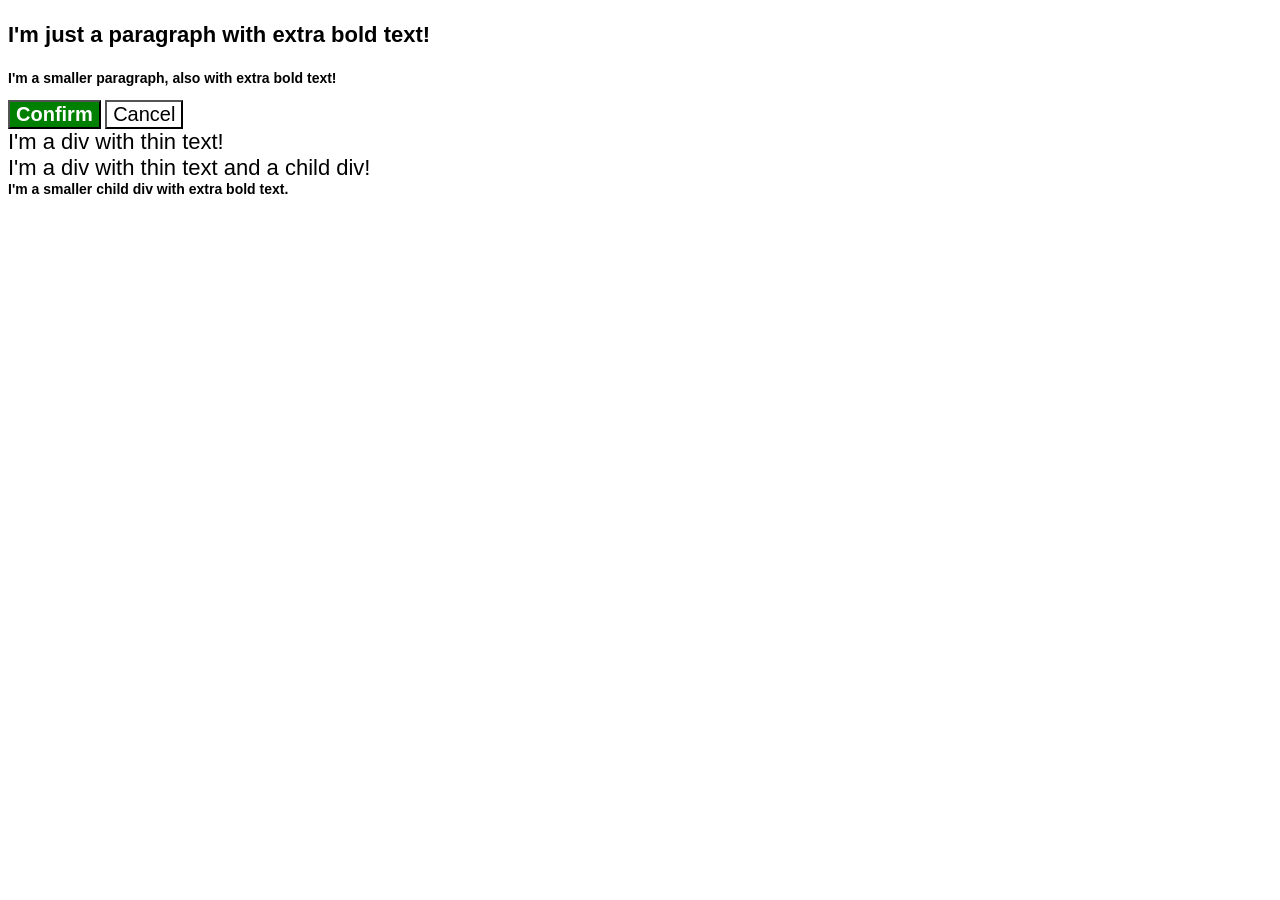
<file: CSS/cascade-fix/index.html>
<!DOCTYPE html>
<html lang="en">
  <head>
    <meta charset="UTF-8">
    <meta http-equiv="X-UA-Compatible" content="IE=edge">
    <meta name="viewport" content="width=device-width, initial-scale=1.0">
    <title>Fix the Cascade</title>
    <link rel="stylesheet" href="styles.css">
  </head>
  <body>
    <p class="para">I'm just a paragraph with extra bold text!</p>
    <p class="para small-para">I'm a smaller paragraph, also with extra bold text!</p>

    <button id="confirm-button" class="button confirm">Confirm</button>
    <button id="cancel-button" class="button cancel">Cancel</button>

    <div class="text">I'm a div with thin text!</div>
    <div class="text">I'm a div with thin text and a child div!
      <div class="text child">I'm a smaller child div with extra bold text.</div>
    </div>
  </body>
</html>
</file>
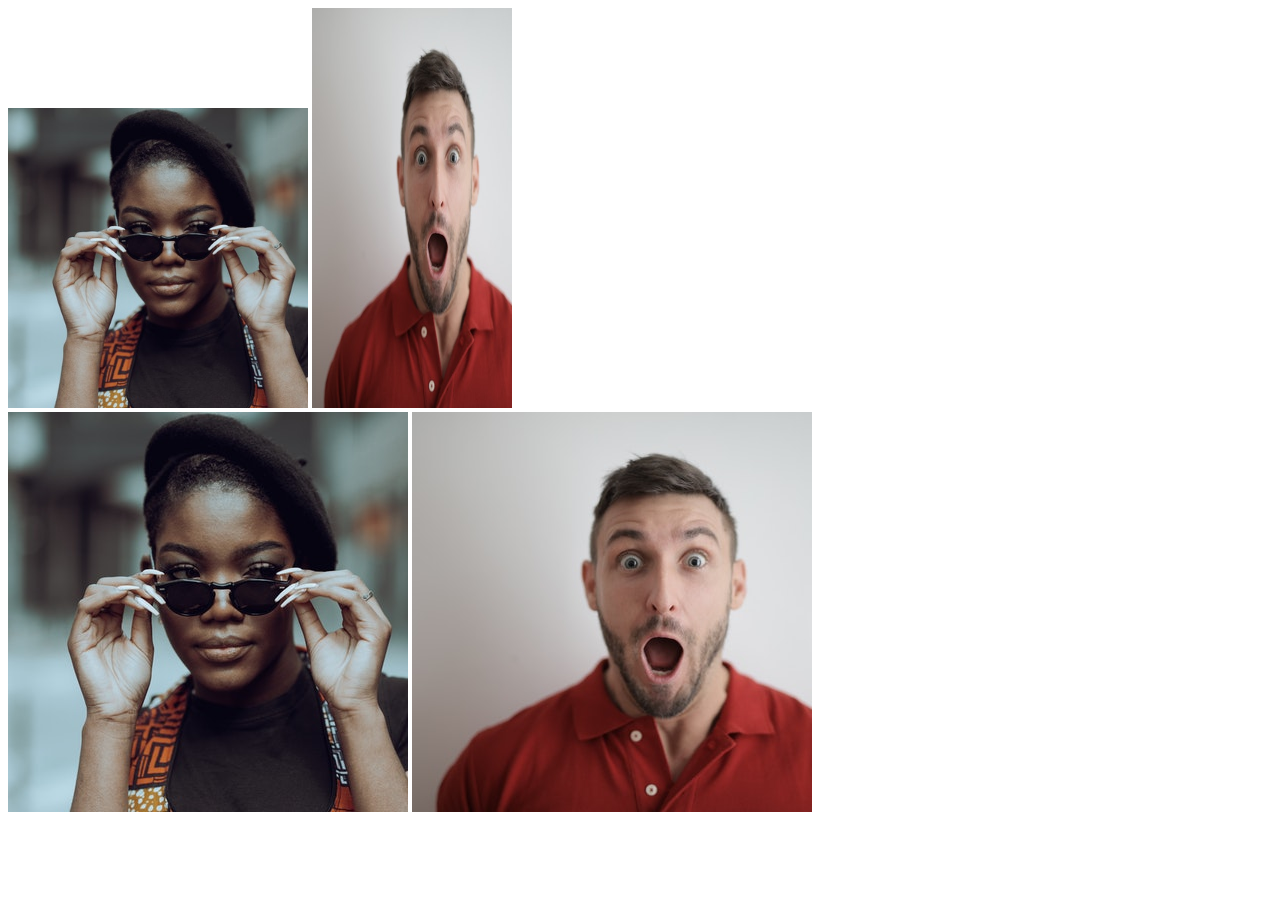
<file: CSS/chaining-selectors/index.html>
<!DOCTYPE html>
<html lang="en">
  <head>
    <meta charset="UTF-8">
    <meta http-equiv="X-UA-Compatible" content="IE=edge">
    <meta name="viewport" content="width=device-width, initial-scale=1.0">
    <title>Chaining Selectors</title>
    <link rel="stylesheet" href="styles.css">
  </head>
  <body>
    <!-- Use the classes BELOW this line -->
    <div>
      <img class="avatar proportioned" src="./images/katho.jpg" alt="Woman with glasses">
      <img class="avatar distorted" src="./images/andrea.jpg" alt="Man with surprised expression">
    </div>
    <!-- Use the classes ABOVE this line -->
    <div>
      <img class="original proportioned" src="./images/katho.jpg" alt="Woman with glasses">
      <img class="original distorted" src="./images/andrea.jpg" alt="Man with surprised expression">
    </div>
  </body>
</html>
</file>
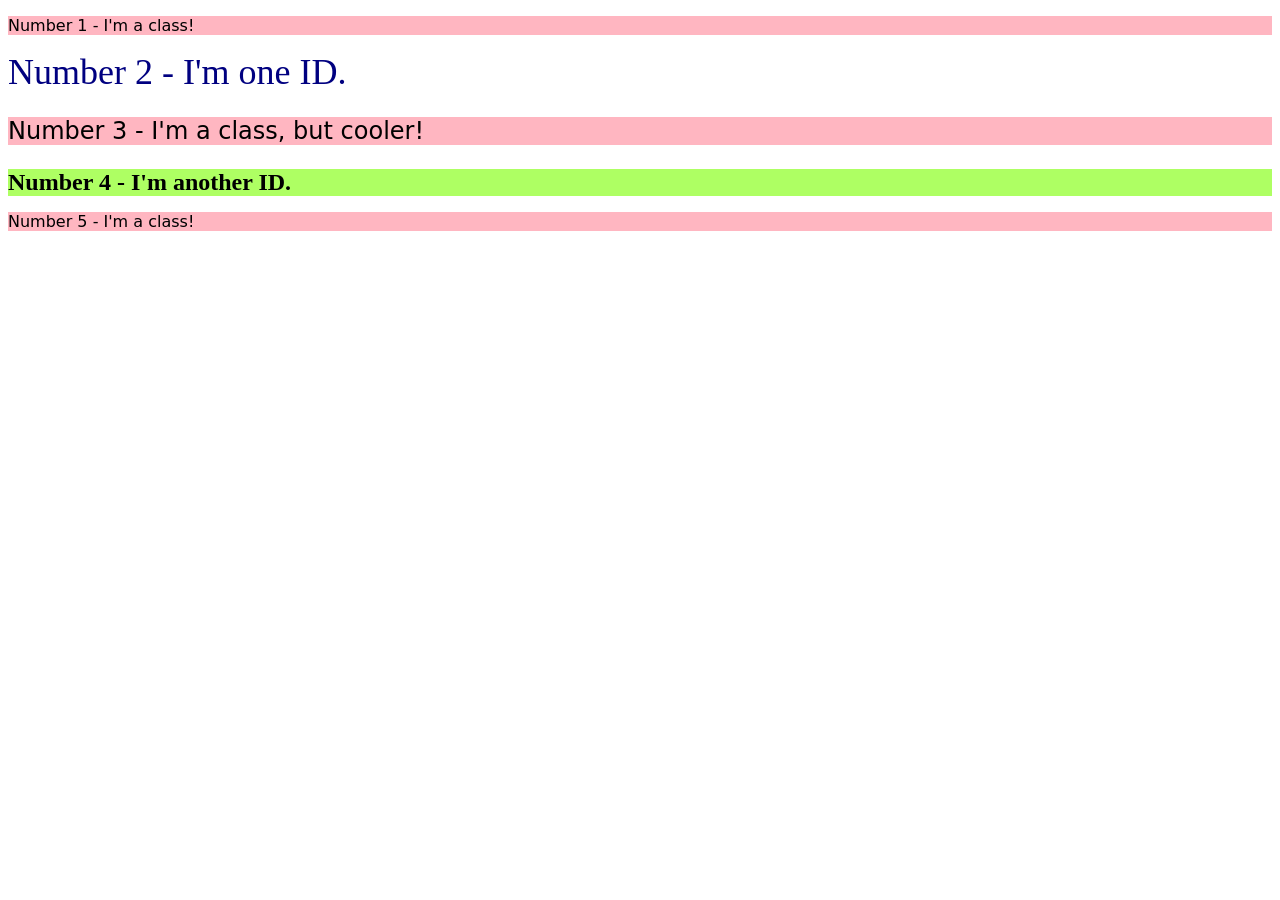
<file: CSS/class-id-selectors/index.html>
<!DOCTYPE html>
<html lang="en">
  <head>
    <meta charset="UTF-8">
    <meta http-equiv="X-UA-Compatible" content="IE=edge">
    <meta name="viewport" content="width=device-width, initial-scale=1.0">
    <title>Class and ID Selectors</title>
    <link rel="stylesheet" href="styles.css">
  </head>
  <body>
    <p class="odd">Number 1 - I'm a class!</p>
    <div id="boo">Number 2 - I'm one ID.</div>
    <p class="odd cool">Number 3 - I'm a class, but cooler!</p>
    <div id="qua">Number 4 - I'm another ID.</div>
    <p class="odd">Number 5 - I'm a class!</p>
  </body>
</html>
</file>
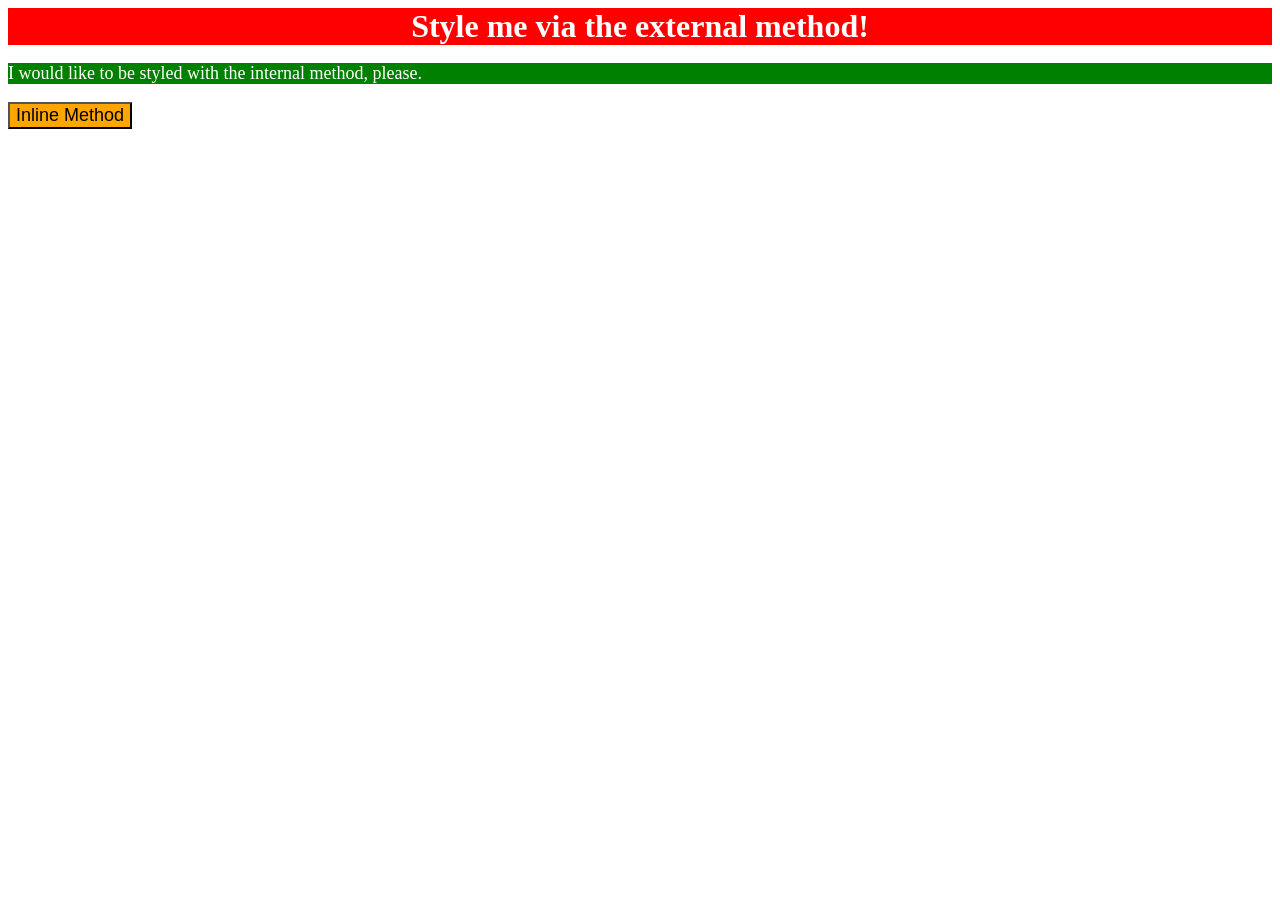
<file: CSS/css-methods/index.html>
<!DOCTYPE html>
<html lang="en">
  <head>
    <meta charset="UTF-8">
    <meta http-equiv="X-UA-Compatible" content="IE=edge">
    <meta name="viewport" content="width=device-width, initial-scale=1.0">
    <link rel="stylesheet" href="styles.css">
    <title>Methods for Adding CSS</title>
    <style>
      p {
        color: white;
        background-color: green;
        font-size: 18px;
      }

      
    </style>
  </head>
  <body>
    <div>Style me via the external method!</div>
    <p>I would like to be styled with the internal method, please.</p>
    <button style="background-color: orange; font-size:18px;">Inline Method</button>
  </body>
</html>
</file>
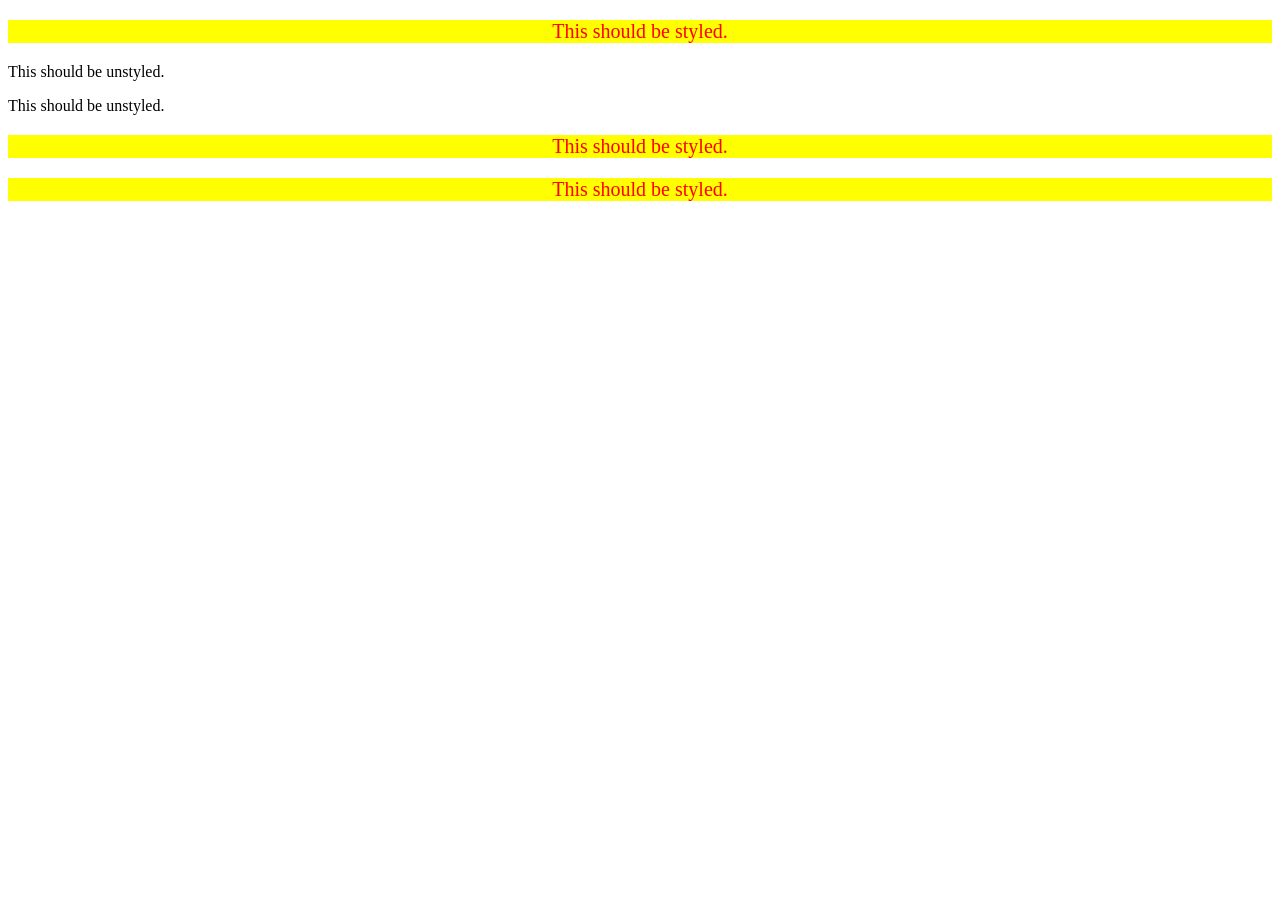
<file: CSS/descendant-combinator/index.html>
<!DOCTYPE html>
<html lang="en">
  <head>
    <meta charset="UTF-8">
    <meta http-equiv="X-UA-Compatible" content="IE=edge">
    <meta name="viewport" content="width=device-width, initial-scale=1.0">
    <title>Descendant Combinator</title>
    <link rel="stylesheet" href="styles.css">
  </head>
  <body>
    <div class="container">
      <p class="text">This should be styled.</p>
    </div>
    <p class="text">This should be unstyled.</p>
    <p class="text">This should be unstyled.</p>
    <div class="container">
      <p class="text">This should be styled.</p>
      <p class="text">This should be styled.</p>
    </div>
  </body>
</html>
</file>
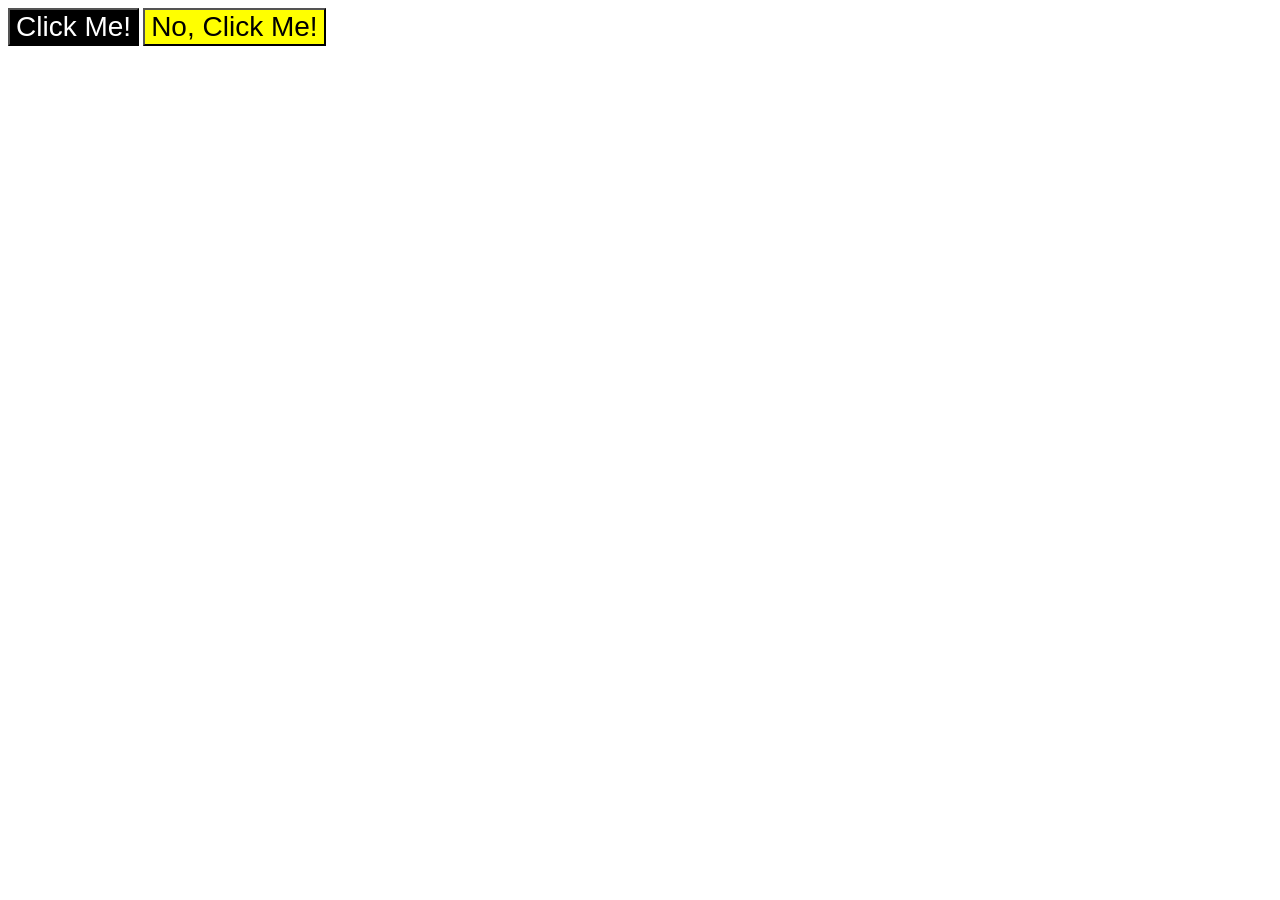
<file: CSS/grouping-selectors/index.html>
<!DOCTYPE html>
<html lang="en">
  <head>
    <meta charset="UTF-8">
    <meta http-equiv="X-UA-Compatible" content="IE=edge">
    <meta name="viewport" content="width=device-width, initial-scale=1.0">
    <title>Grouping Selectors</title>
    <link rel="stylesheet" href="styles.css">
  </head>
  <body>
    <button class="left">Click Me!</button>
    <button class="right">No, Click Me!</button>
  </body>
</html>
</file>
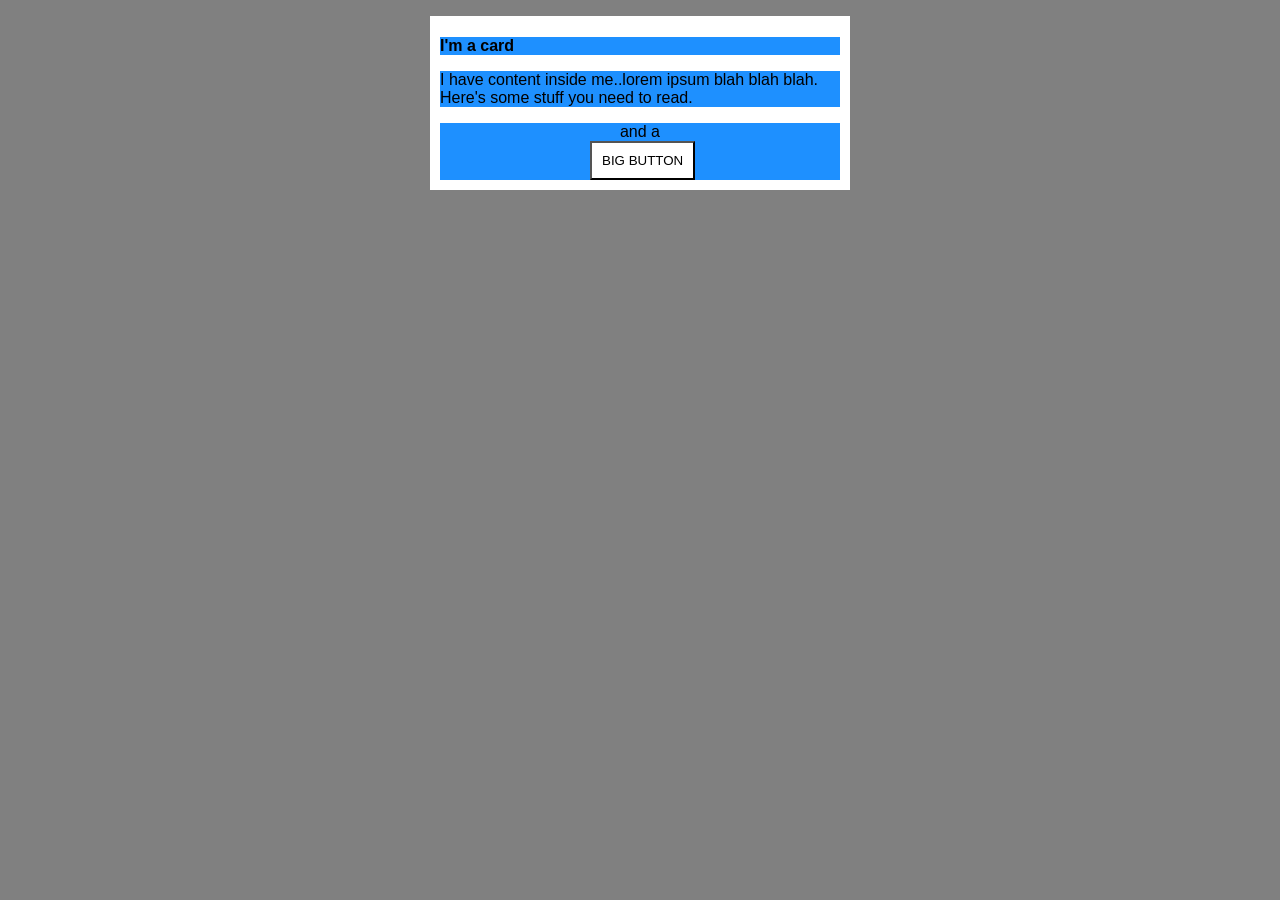
<file: CSS/margin-padding2/index.html>
<!DOCTYPE html>
<html lang="en">
  <head>
    <meta charset="UTF-8">
    <meta http-equiv="X-UA-Compatible" content="IE=edge">
    <meta name="viewport" content="width=device-width, initial-scale=1.0">
    <title>Margin and Padding exercise 2</title>
    <link rel="stylesheet" href="styles.css">
  </head>
  <body>
    <div class="card">
      <h1 class="title">I'm a card</h1>
      <div class="content">I have content inside me..lorem ipsum blah blah blah. Here's some stuff you need to read.</div>
      <div class="button-container">and a <button>BIG BUTTON</button></div>
    </div>
  </body>
</html>
</file>
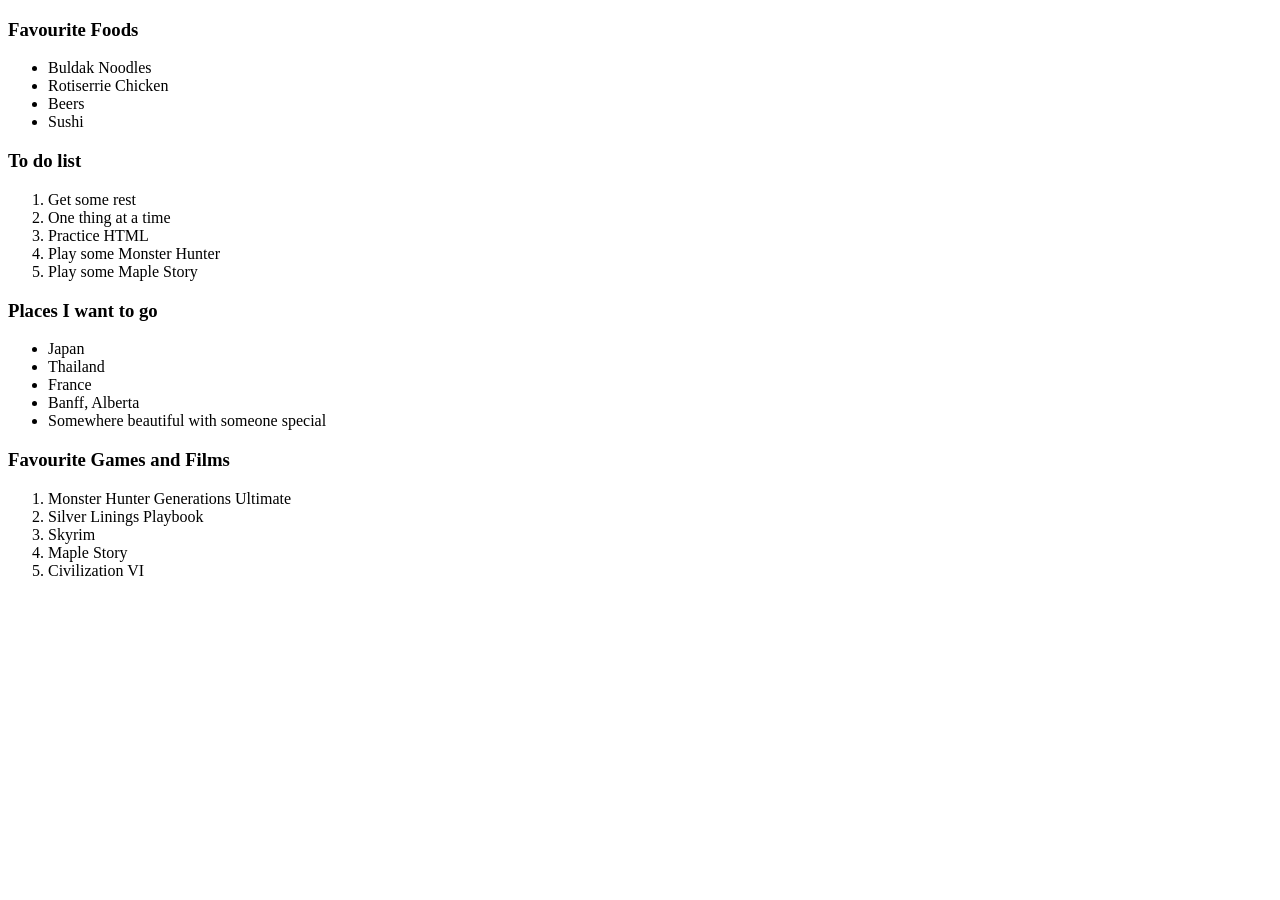
<file: HTML/Lists/index.html>
<!DOCTYPE html>
<html lang="en">
<head>
    <meta charset="UTF-8">
    <meta name="viewport" content="width=device-width, initial-scale=1.0">
    <title>Working with Lists</title>
</head>
<body>
    <h3>Favourite Foods</h3>
    <ul>
        <li>Buldak Noodles</li>
        <li>Rotiserrie Chicken</li>
        <li>Beers</li>
        <li>Sushi</li>
    </ul>
    <h3>To do list</h3>
    <ol>
        <li> Get some rest</li>
        <li>One thing at a time</li>
        <li>Practice HTML</li>
        <li>Play some Monster Hunter</li>
        <li>Play some Maple Story</li>
    </ol>
    <h3>Places I want to go</h3>
    <ul>
        <li>Japan</li>
        <li>Thailand</li>
        <li>France</li>
        <li>Banff, Alberta</li>
        <li>Somewhere beautiful with someone special</li>
    </ul>
    <h3>Favourite Games and Films</h3>
    <ol>
        <li>Monster Hunter Generations Ultimate</li>
        <li>Silver Linings Playbook</li>
        <li>Skyrim</li>
        <li>Maple Story</li>
        <li>Civilization VI</li>
    </ol>
</body>
</html>
</file>
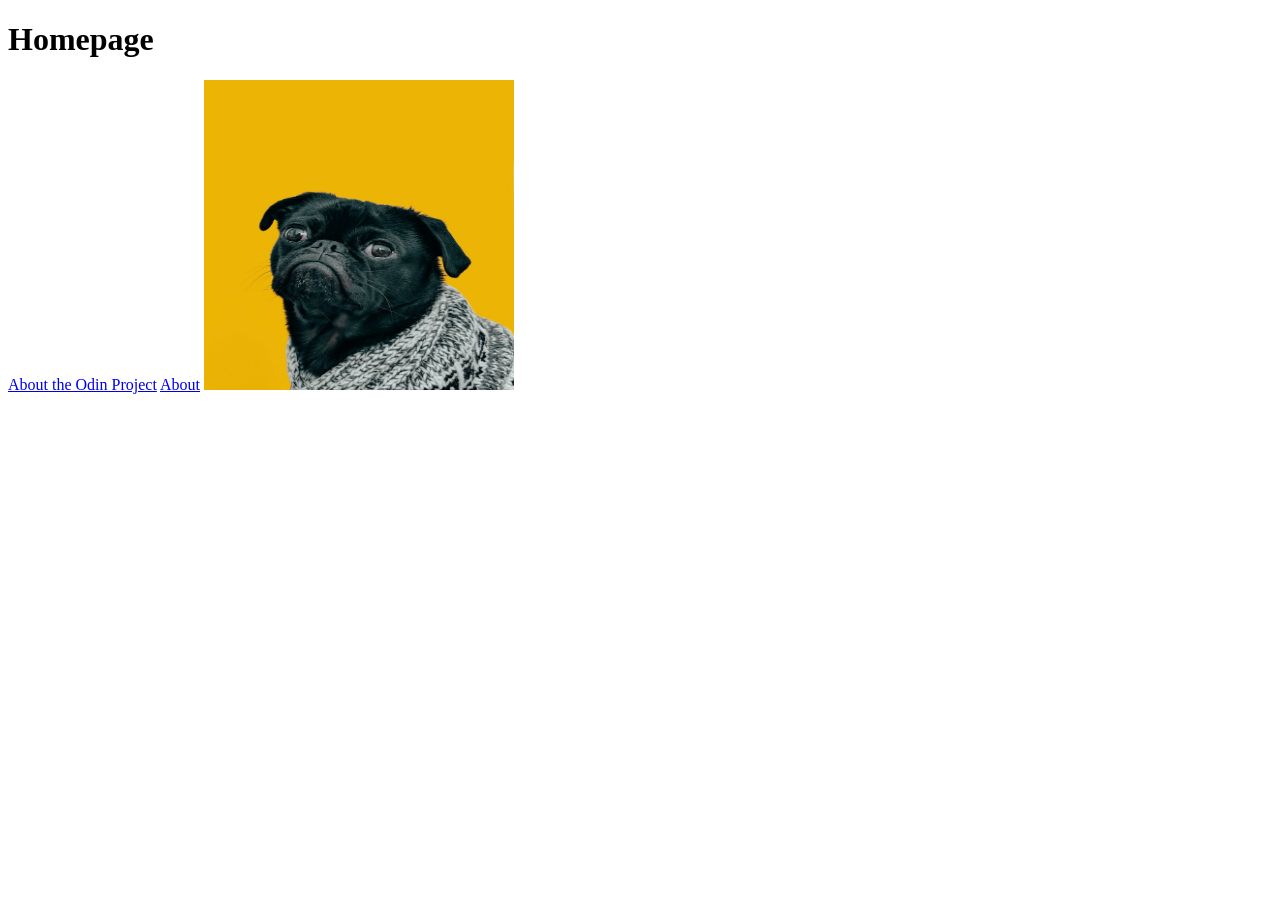
<file: HTML/odin-links-and-images/index.html>
<!DOCTYPE html>
<html lang="en">
<head>
    <meta charset="UTF-8">
    <meta name="viewport" content="width=device-width, initial-scale=1.0">
    <title>Links and Images</title>
</head>
<body>
  <h1>Homepage</h1>
  <a href="https://www.theodinproject.com/about" target="_blank">About the Odin Project</a>


  <a href="./pages/about.html" >About</a> 
  <img src="./images/dog.jpg" alt="Cute Pug Yellow Background" height="310" width="310"> 
</body>
</html>
</file>
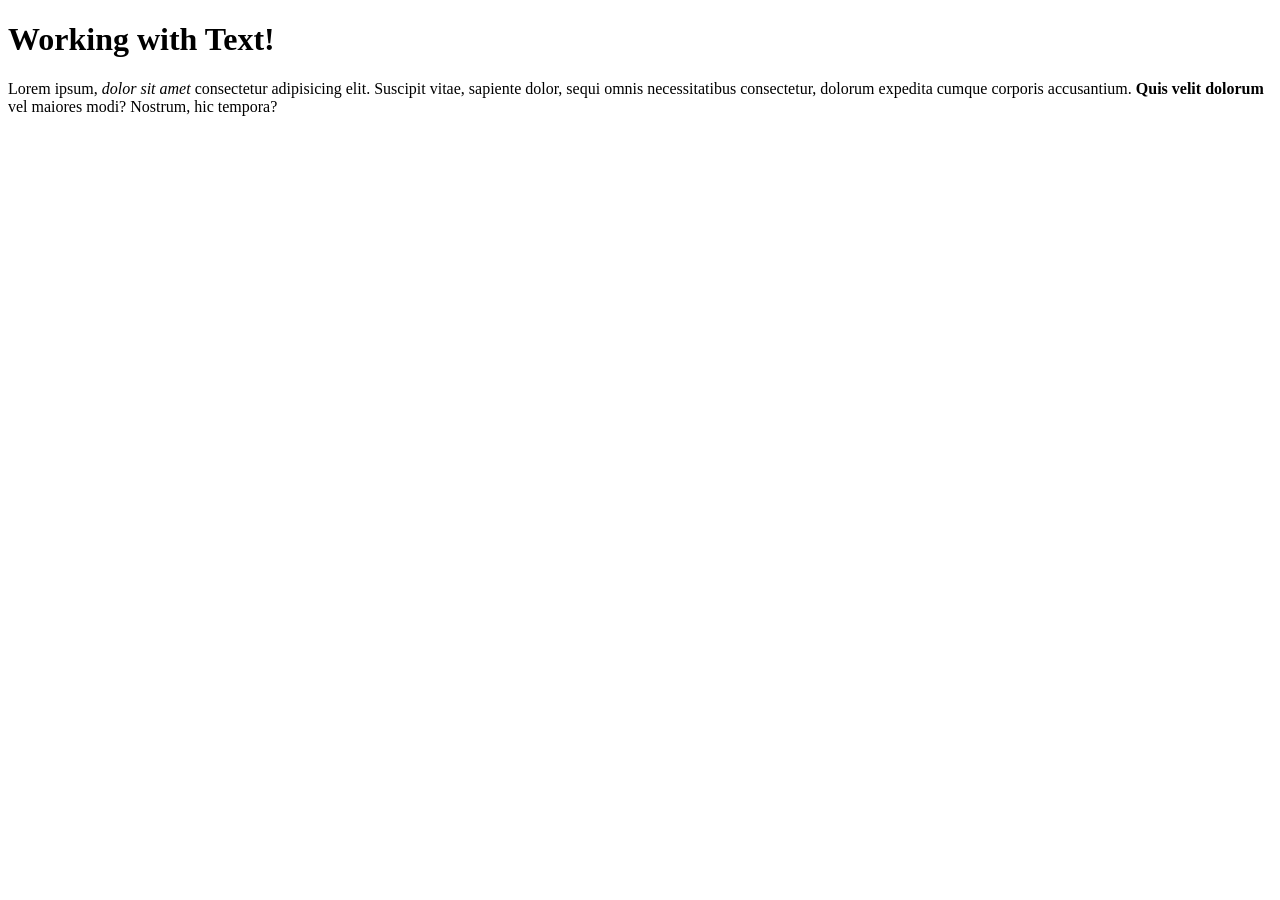
<file: HTML/text/index.html>
<!DOCTYPE html>
<html lang="en">
<head>
    <meta charset="UTC-8">
    <title>Working with Text</title>
</head>    
<body>
    <h1>Working with Text!</h1>
    <p>Lorem ipsum, <em>dolor sit amet</em> consectetur adipisicing elit. Suscipit vitae, sapiente dolor, sequi omnis necessitatibus consectetur,
         dolorum expedita cumque corporis accusantium. <strong>Quis velit dolorum</strong> vel maiores modi? Nostrum, hic tempora?</p>
</body>

</html>
</file>
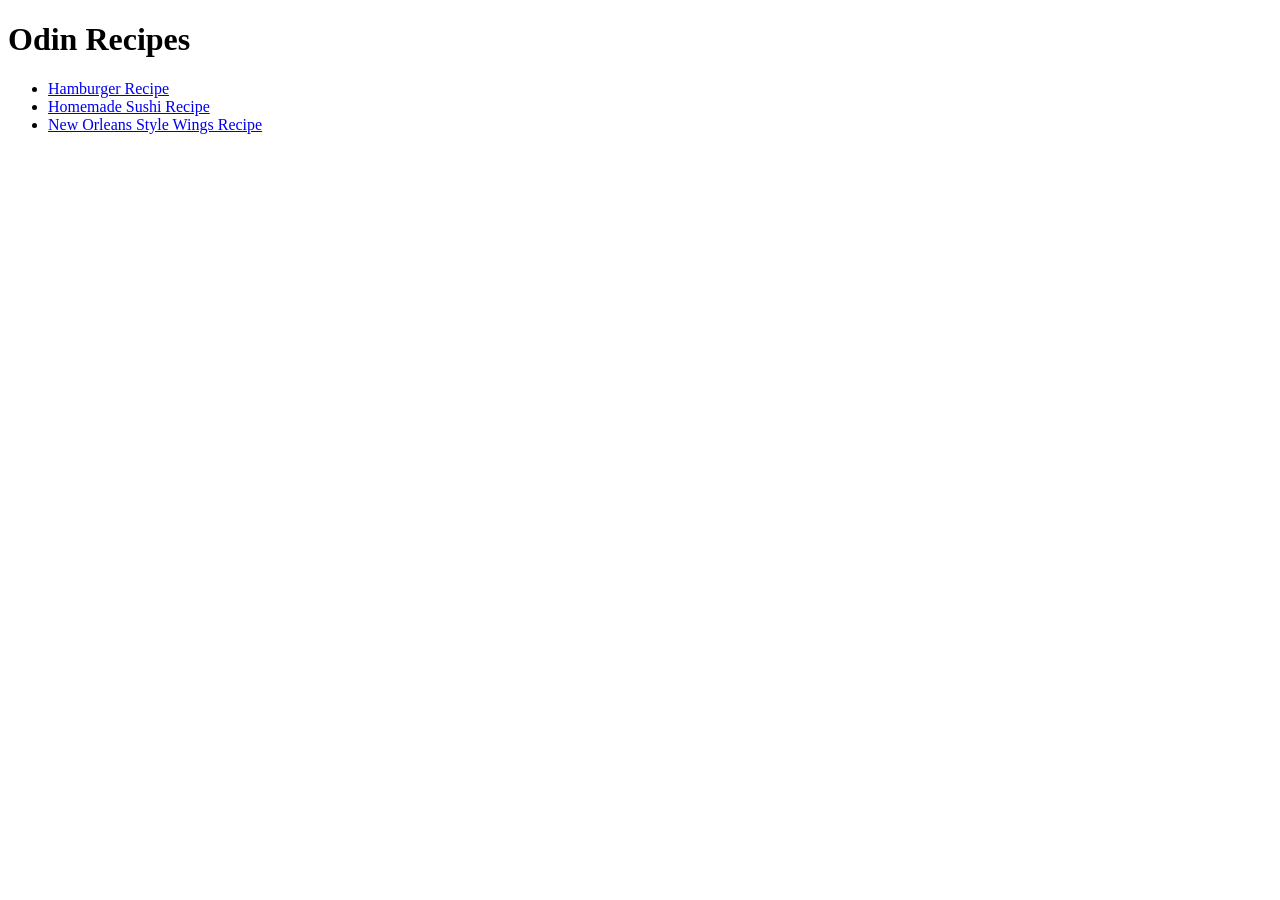
<file: HTML/homework/odin-recipes/index.html>
<!DOCTYPE html>
<html lang="en">
<head>
    <meta charset="UTF-8">
    <meta name="viewport" content="width=device-width, initial-scale=1.0">
    <title>Odin Recipes</title>
</head>
<body>
    <h1>Odin Recipes</h1>
    <ul>
        <li><a href="recipes/hamburger.html">Hamburger Recipe</a></li>
        <li><a href="recipes/sushi.html">Homemade Sushi Recipe</a></li>
        <li><a href="recipes/wings.html">New Orleans Style Wings Recipe</a></li>
    </ul>
</body>
</html>
</file>
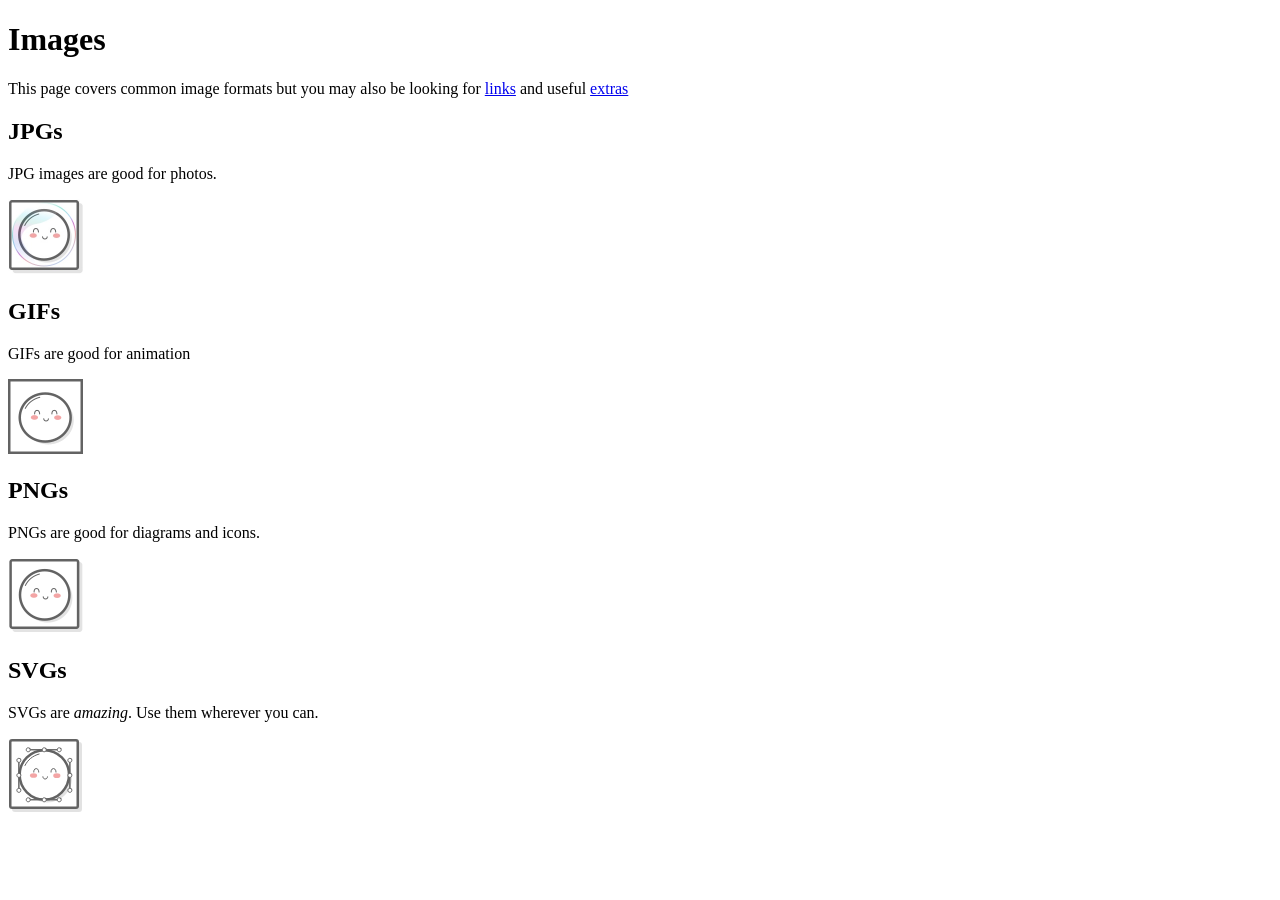
<file: HTML/homework/website-practice/images.html>
<!DOCTYPE html>
<html lang="en">
<head>
    <meta charset="UTF-8">
    <meta name="viewport" content="width=device-width, initial-scale=1.0">
    <title>Images</title>
</head>
<body>
    <h1>Images</h1>
    <p>This page covers common image formats but you may also be looking for
         <a href="links.html">links</a> and useful <a href="extras.html">extras</a></p>
    <h2>JPGs</h2> 
    <p>JPG images are good for photos.</p>   
     <img src="images/mochi.jpg" width="75" alt="A mochi ball in a bubble">

     <h2>GIFs</h2>
     <p>GIFs are good for animation</p>
     <img src="images/mochi.gif" width="75" alt="A dancing mochi ball">

     <h2>PNGs</h2>
     <p>PNGs are good for diagrams and icons.</p>
     <img src="images/mochi.png" width="75" alt="A mochi ball">
    
     <h2>SVGs</h2>
     <p>SVGs are <em>amazing</em>. Use them wherever you can.</p>
     <img src="images/mochi.svg" alt="A mochi ball with Bezier handles">

</body>
</html>
</file>
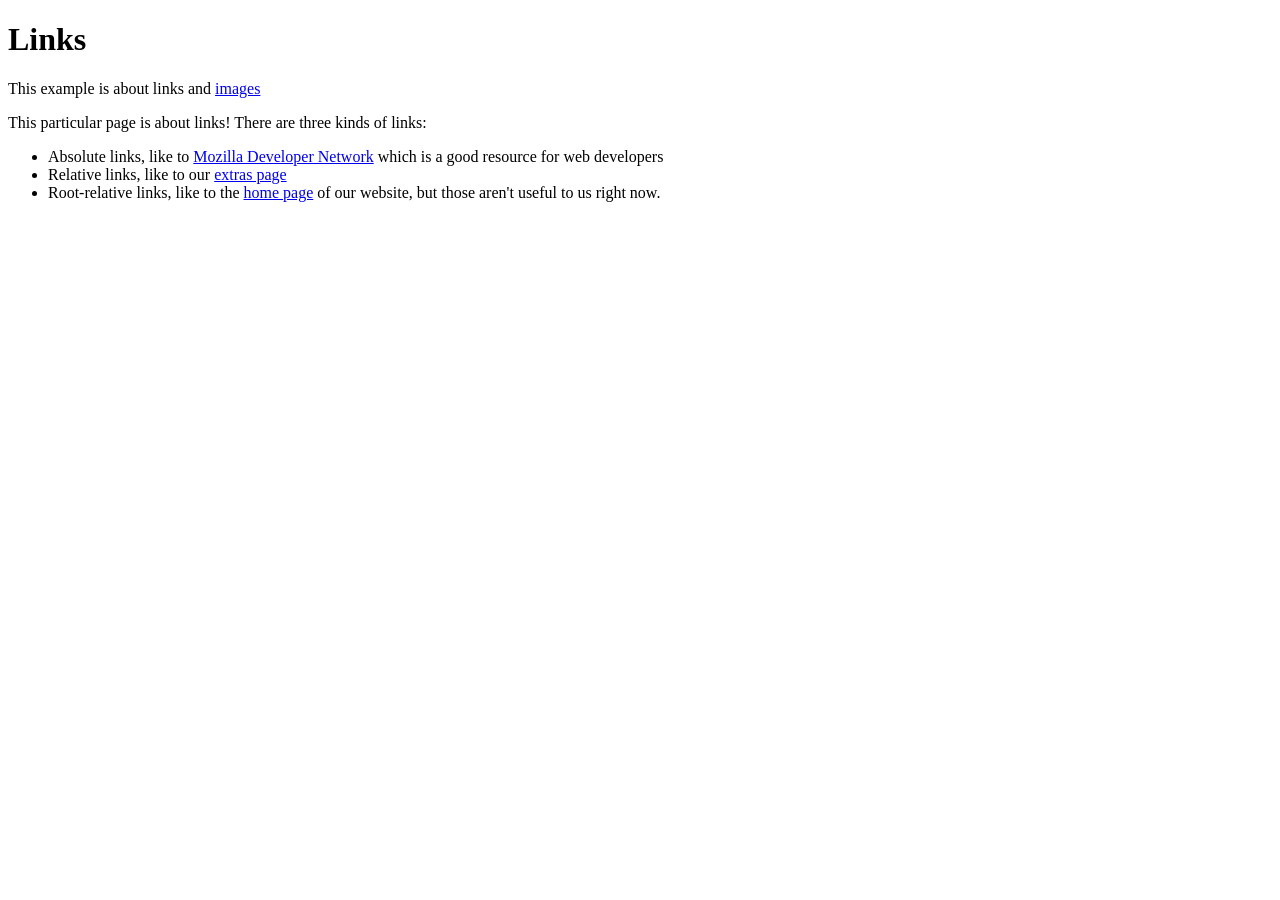
<file: HTML/homework/website-practice/links.html>
<!DOCTYPE html>
<html lang="en">
<head>
    <meta charset="UTF-8">
    <meta name="viewport" content="width=device-width, initial-scale=1.0">
    <title>Links</title>
</head>
<body>
    <h1>Links</h1>
    <p>This example is about links and <a href="images.html">images</a></p>
    <p>This particular page is about links! There are three kinds of links:</p>
    <ul>
        <li>Absolute links, like to <a href='https://developer.mozilla.org/en-US/docs/Web/HTML' target="_blank">Mozilla
    Developer Network</a> which is a good resource for web developers</li>
        <li>Relative links, like to our <a href="misc/extras.html">extras page</a></li>  
        <!-- This won't work for our local HTML files -->
<li>Root-relative links, like to the <a href='/'>home page</a> of our website,
    but those aren't useful to us right now.</li>  
    </ul>
</body>
</html>
</file>
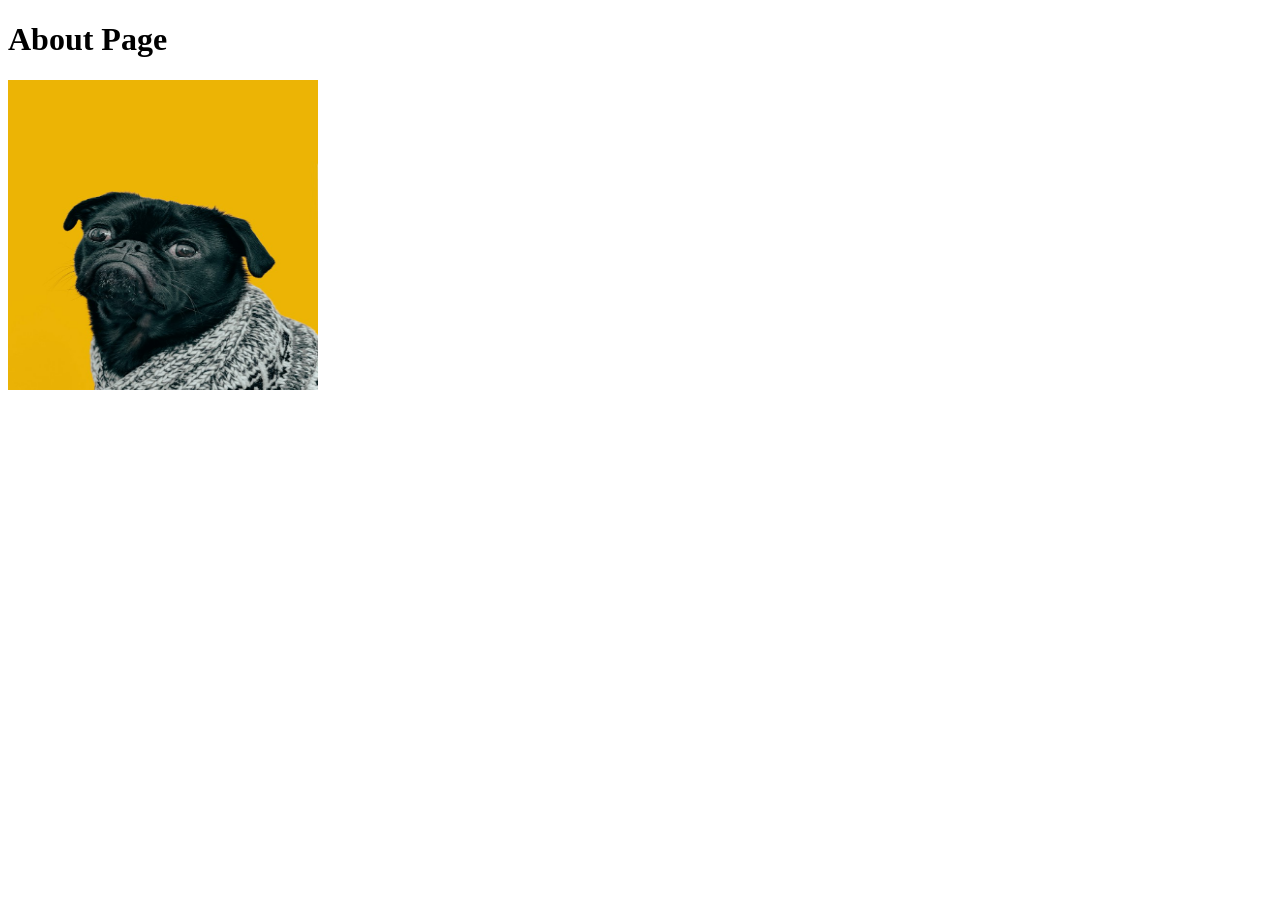
<file: HTML/odin-links-and-images/pages/about.html>
<!DOCTYPE html>
<html lang="en">
  <head>
    <meta charset="UTF-8">
    <title>About | Links and Images</title>
  </head>

  <body>
    <h1>About Page</h1>
    <img src="../images/dog.jpg" alt="Cute Pug Yellow Background" height="310" width="310">
  </body>
</html>
</file>
<file: CSS/cascade-fix/styles.css>
body {
  font-family: Arial, Helvetica, sans-serif;
}

.para,
.small-para {
  color: hsl(0, 0%, 0%);
  font-weight: 800;
}

.para {
  font-size: 22px;
}

.small-para {
  font-size: 14px;
  font-weight: 800;
}



#confirm-button {
  background: green;
  color: white;
  font-weight: bold;
} 

.button {
  background-color: rgb(255, 255, 255);
  color: rgb(0, 0, 0);
  font-size: 20px;
}



div.text {
  color: rgb(0, 0, 0);
  font-size: 22px;
  font-weight: 100;
}

.text.child {
  color: rgb(0, 0, 0);
  font-weight: 800;
  font-size: 14px;
}
</file>
<file: CSS/chaining-selectors/styles.css>
.avatar.proportioned{
    width: 300px;
}

.avatar.distorted{
    width: 200px;
    height: 400px;
}
</file>
<file: CSS/class-id-selectors/styles.css>
.odd {
    background-color: #ffb6c1;
    font-family: verdana, "DejaVu Sans", sans-serif;
}

.cool{
    font-size: 24px;
}

#boo{
    color: #000080;
    font-size: 36px;
}

#qua{
    background-color: #aeff63;
    font-weight: 700;
    font-size: 24px;
}
</file>
<file: CSS/css-methods/styles.css>
div {
    background-color: red;
    color: white;
    font-size: 32px;
    font-weight: 700;
    text-align: center;
}
</file>
<file: CSS/descendant-combinator/styles.css>
.container .text{
    color: red;
    background-color: yellow;
    text-align: center;
    font-size: 20px;
}
</file>
<file: CSS/grouping-selectors/styles.css>
.left,
.right{
    font-family: Helvetica, "Times New Roman", sans-serif;
    font-size: 28px;
}

.left{
    color: white;
    background-color: black;
}

.right{
    background-color: yellow;
}
</file>
<file: CSS/margin-padding2/styles.css>
body {
  background: gray;
  font-family: sans-serif;
}

.card {
  width: 400px;
  background: white;
  margin: 16px auto;
  padding: 10px;
}

.title,
.content,
.button-container {
  background: dodgerblue;
  font-size: 16px;
}

button {
  background: white;
  display: block;
  padding: 10px;
  margin-left: 150px;
}

.content{
  margin: 16px auto;
  
}

.button-container{
  text-align: center;
}
</file>
